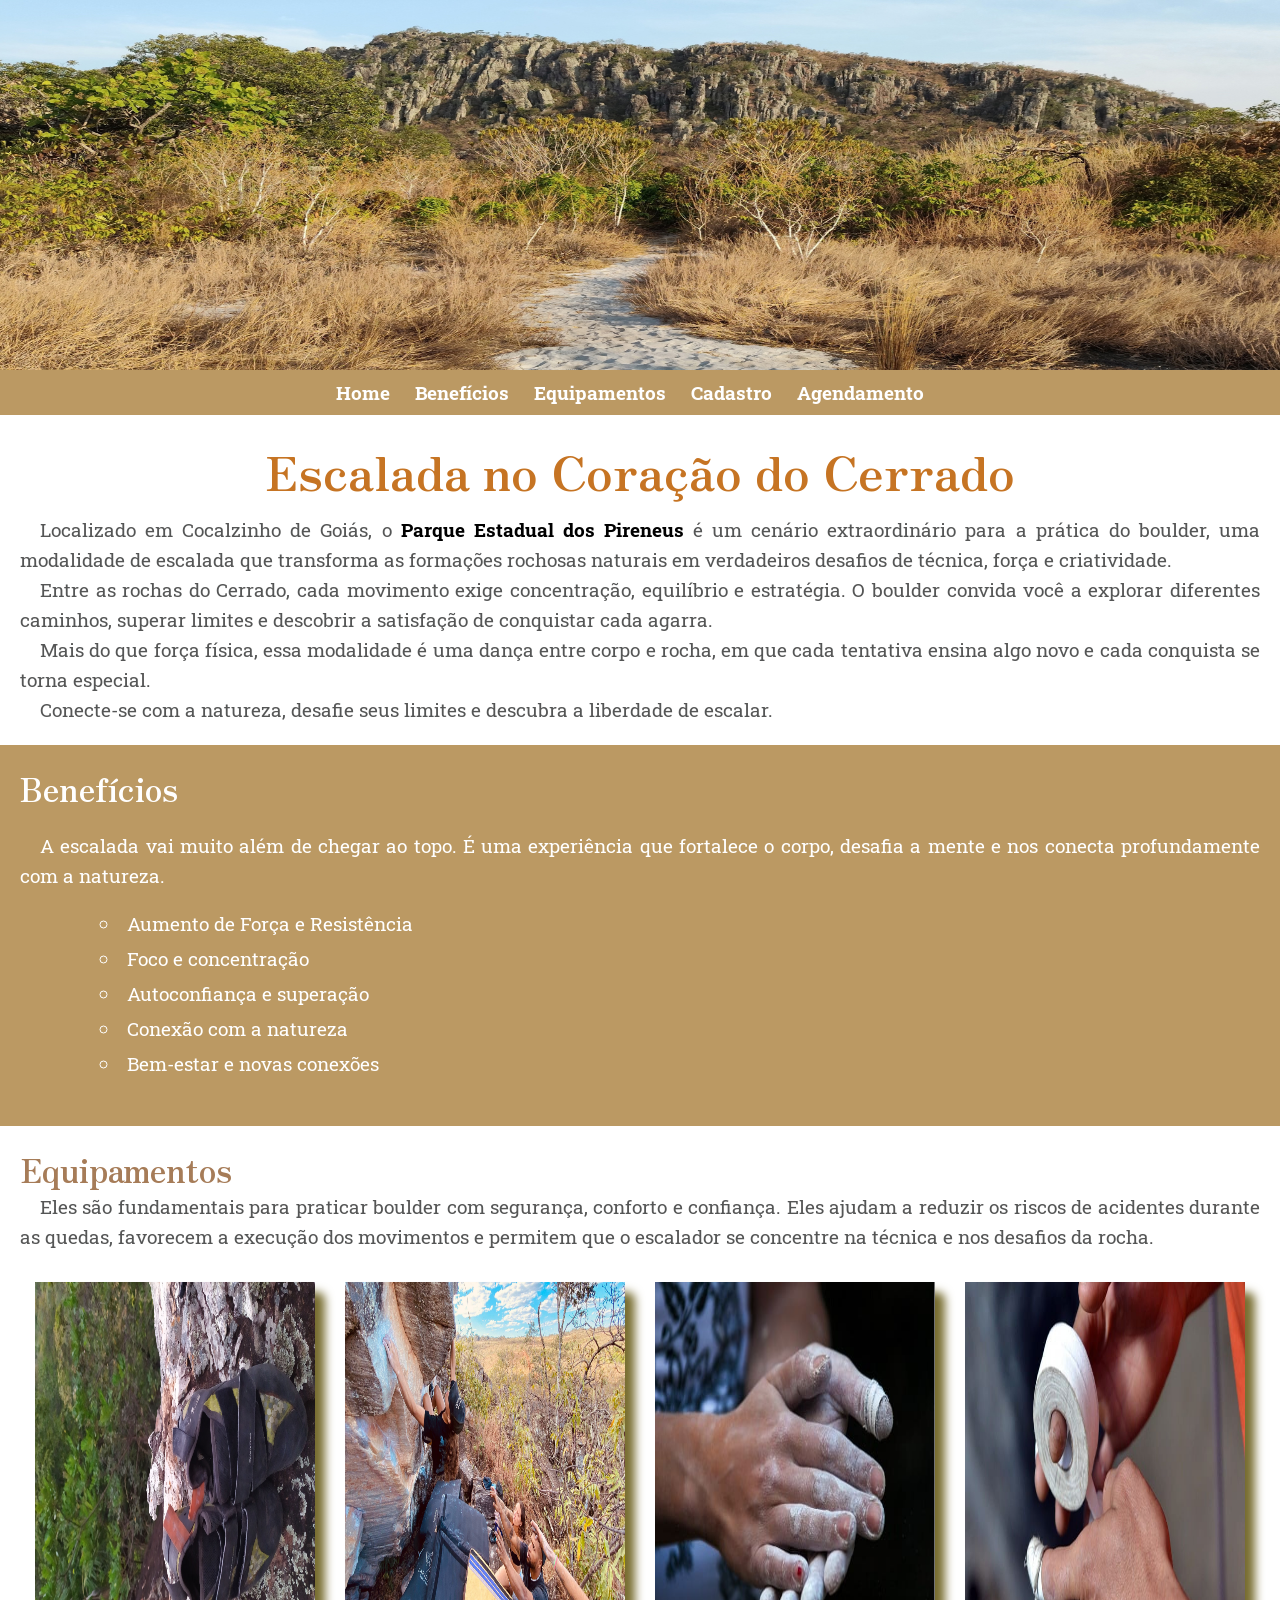
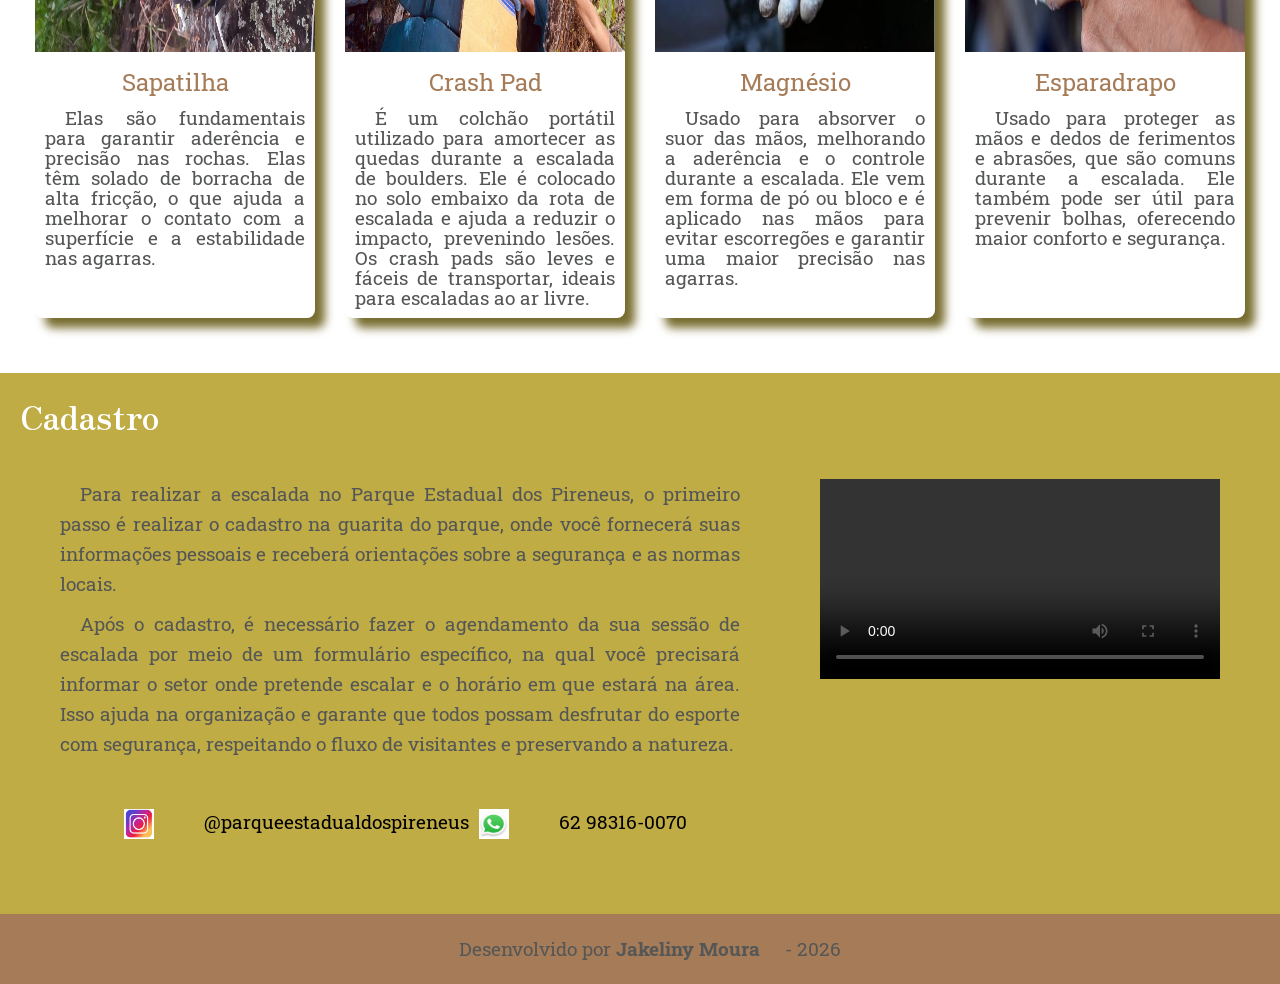
<file: index.html>
<!DOCTYPE html>
<html lang="pt-br">

<head>
    <title>Escalada no Coração do Cerrado</title>
    <meta charset="utf-8" />
    <meta name="author" content="Jakeliny Moura" />
    <meta name="keywords" content="Escalada, Aula de Escalada, Atividades físicas, Parque dos Pireneus" />
    <meta name="description" content="Escalada no parque Estadual dos Pireneus" />
    <link rel="stylesheet" type="text/css" href="style.css" />
</head>

<body>
    <header>
        <img src="img/teste-banner.png" alt="Banner contendo montanha chamada morro do cabeludo" />
    </header>
    <nav>
        <a class="a-menu" href="index.html"> Home </a>
        <a class="a-menu"href="index.html#beneficios"> Benefícios </a>
        <a class="a-menu" href="index.html#equipamentos"> Equipamentos </a>
        <a class="a-menu" href="index.html#cadastro"> Cadastro </a>
        <a class="a-menu" href="agendamentos.html"> Agendamento </a>
    </nav>
    <article>
        <h1>Escalada no Coração do Cerrado</h1>
        <p>Localizado em Cocalzinho de Goiás, o <strong><span id="txt-preto">Parque Estadual dos Pireneus</span></strong> é um cenário extraordinário para a prática do boulder, uma modalidade de escalada que transforma as formações rochosas naturais em verdadeiros desafios de técnica, força e criatividade.</p>
        <p>Entre as rochas do Cerrado, cada movimento exige concentração, equilíbrio e estratégia. O boulder convida você a explorar diferentes caminhos, superar limites e descobrir a satisfação de conquistar cada agarra.</p>
        <p>Mais do que força física, essa modalidade é uma dança entre corpo e rocha, em que cada tentativa ensina algo novo e cada conquista se torna especial.</p>
        <p>Conecte-se com a natureza, desafie seus limites e descubra a liberdade de escalar.</p>
      </article>  

    <section id="beneficios">
        <h2>Benefícios</h2>
        <p>A escalada vai muito além de chegar ao topo. É uma experiência que fortalece o corpo, desafia a mente e nos conecta profundamente com a natureza.</p>
    <ul>
        <li>Aumento de Força e Resistência</li>
        <li>Foco e concentração</li>
        <li>Autoconfiança e superação</li>
        <li>Conexão com a natureza</li>
        <li>Bem-estar e novas conexões</li>
    </ul>
    </section>

    <section id="equipamentos">
        <h2>Equipamentos</h2>
            <p>Eles são fundamentais para praticar boulder com segurança, conforto e confiança. Eles ajudam a reduzir os riscos de acidentes durante as quedas, favorecem a execução dos movimentos e permitem que o escalador se concentre na técnica e nos desafios da rocha.
            <p/>
    <div id="container">            
        <div class="img-card">
                <img  src="img/sapatilha.jpg" alt="Sapatilha de escalada na rocha">
            <div class="card-content">
                <h3>Sapatilha</h3>
                <p>Elas são fundamentais para garantir aderência e precisão nas rochas. Elas têm solado de
                borracha de alta fricção, o que ajuda a melhorar o contato com a superfície e a estabilidade nas
                agarras.</p>
            </div>
        </div>

        <div class="img-card">
                <img  src="img/Crash Pad.jpeg" alt="Escalador carregando o crash pad nas costas">
            <div class="card-content">
                <h3>Crash Pad</h3>
                <p>É um colchão portátil utilizado para amortecer as quedas durante a escalada de boulders. Ele
                é colocado no solo embaixo da rota de escalada e ajuda a reduzir o impacto, prevenindo lesões. Os crash
                pads são leves e fáceis de transportar, ideais para escaladas ao ar livre.</p>
            </div>
        </div>

        <div class="img-card">
                <img src="img/magnesio.jpg" alt="Magnésio nas mãos">
            <div class="card-content">
                <h3>Magnésio</h3>
                <p>Usado para absorver o suor das mãos, melhorando a aderência e o controle durante a
                escalada. Ele vem em forma de pó ou bloco e é aplicado nas mãos para evitar escorregões e garantir uma
                maior precisão nas agarras.</p>
            </div>
        </div>

        <div class="img-card">
                <img src="img/espaadrapo.jpg" alt="Esparadrapo nos dedos">
            <div class="card-content">
                <h3>Esparadrapo</h3>
                <p>Usado para proteger as mãos e dedos de ferimentos e abrasões, que são comuns durante a
                escalada. Ele também pode ser útil para prevenir bolhas, oferecendo maior conforto e segurança.</p>
            </div>
        </div>
    </div>    
    </section>

        <section id="cadastro">
            <h2>Cadastro</h2>

        <div id="container-cadastro">    
            <div class="coluna-cadastro">    
                <p>Para realizar a escalada no Parque Estadual dos Pireneus, o primeiro passo é realizar o cadastro na guarita do parque, onde você fornecerá suas informações pessoais e receberá orientações sobre a segurança e as normas locais.</p>
                <p>Após o cadastro, é necessário fazer o agendamento da sua sessão de escalada por meio de um formulário específico, na qual você precisará informar o setor onde pretende escalar e o horário em que estará na área. Isso ajuda na organização e garante que todos possam desfrutar do esporte com segurança, respeitando o fluxo de visitantes e preservando a natureza.</p>
              
                <div class="container-img">
                    <a href="https://www.instagram.com/parqueestadualdospireneus/" target="blank">
                        <img class="img-icones" src="img/logoinsta.jpg">
                    </a>
                    <p>@parqueestadualdospireneus</p>
                    <a href="https://wa.me/5562983160070" target="_blank" rel="noopener noreferrer">
                    <img class="img-icones" src="img/logowhtsap.jpg">
                    </a>
                    <p>62 98316-0070</p>
                </div>    
           </div>
                <div class="coluna-cadastro">
                    <video src="img/Boulder_Para_todos_V4.mp4" controls autoplay preload="auto" loop>
                    </video>
                </div>  
        </div>          
    </section>
    <footer>
        <p>Desenvolvido por <a href="https://www.instagram.com/jakeliny_moura" target="_blank">Jakeliny Moura</a> - 2026</p>
    </footer>
</body>
</html>
</file>
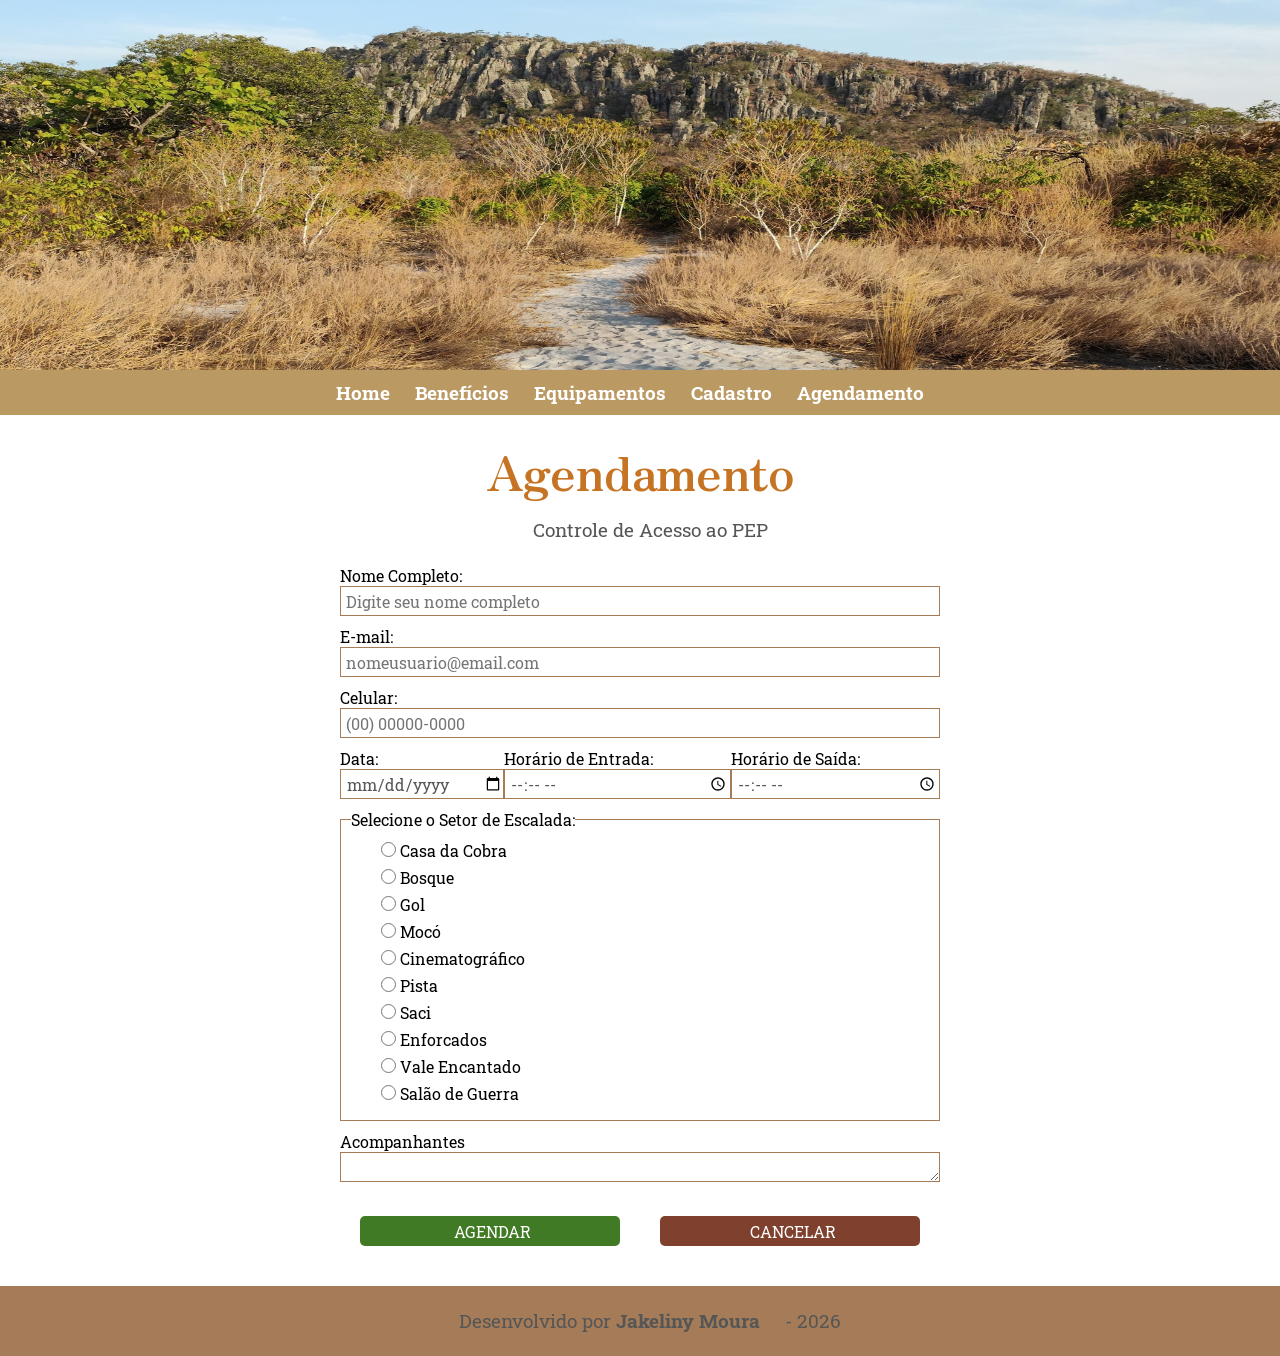
<file: agendamentos.html>
<!DOCTYPE html>
<html lang="pt-br">

<head>
    <title>Escalada no Coração do Cerrado</title>
    <meta charset="utf-8" />
    <meta name="author" content="Jakeliny Moura" />
    <meta name="keywords" content="Escalada, Aula de Escalada, Atividades físicas, Parque dos Pireneus" />
    <meta name="description" content="Escalada no parque dos Pireneus" />
    <link rel="stylesheet" type="text/css" href="style.css" />
</head>

<body>
    <header>
        <img src="img/teste-banner.png" alt="Banner contendo montanha chamada morro do cabeludo" />
    </header>
    <nav>
        <a class="a-menu" href="index.html"> Home </a>
        <a class="a-menu"href="index.html#beneficios"> Benefícios </a>
        <a class="a-menu"href="index.html#equipamentos"> Equipamentos </a>
        <a class="a-menu"href="index.html#cadastro"> Cadastro </a>
        <a class="a-menu"href="agendamentos.html"> Agendamento </a>
    </nav>
    <section id="pag-agendamentos">
        <h1>Agendamento</h1>
        <p>Controle de Acesso ao PEP</p>

        <form name="" method="" action="">
            <label for="nome_completo">Nome Completo:</label>
            <input id="nome_completo" type="text" name="nome_completo" id="nome_completo"
                placeholder="Digite seu nome completo" required  /><br />

            <label for="email">E-mail:</label>
            <input id="email" type="email" name="email" placeholder="nomeusuario@email.com" required />

            <label for="celular">Celular:</label>
            <input id="celular" type="tel" name="celular" placeholder="(00) 00000-0000"
                pattern="^\(?\d{2}\)\d{5}[-\s]\d{4}.*?$" /><br />

            <div id="data-hora">  
                <div>  
                    <label for="data_agendamento">Data:</label>
                    <input id="data_agendamento" type="date" name="data_agendamento" required />
                </div>
                <div>
                    <label for="horario_agendamento">Horário de Entrada:</label>
                    <input id="horario_agendamento" type="time" name="horario_agendamento" required />
                </div>
                <div>    
                    <label for="horario_saida">Horário de Saída:</label>
                    <input id="horario_saida" type="time" name="horario_saida" size="80" required />
                </div>    
            </div>
            <fieldset>
                <legend>Selecione o Setor de Escalada:</legend>
                <input id="cobra" type="radio" name="setor" value="cobra" /> <label for="cobra">Casa da Cobra</label><br />
                <input id="bosque" type="radio" name="setor" value="bosque" /> <label for="bosque">Bosque</label><br />
                <input id="gol" type="radio" name="setor" value="gol" /> <label for="gol">Gol</label><br />
                <input id="moco" type="radio" name="setor" value="moco" /> <label for="moco">Mocó</label><br />
                <input id="cinematografico" type="radio" name="setor" value="cinematografico" /> <label
                    for="cinematografico">Cinematográfico</label><br />
                <input id="pista" type="radio" name="setor" value="pista" /> <label for="pista">Pista</label><br />
                <input id="saci" type="radio" name="setor" value="saci" /> <label for="saci">Saci</label><br />
                <input id="enforcados" type="radio" name="setor" value="enforcados" /> <label
                    for="enforcados">Enforcados</label><br />
                <input id="vale_encantado" type="radio" name="setor" value="vale_encantado" /> <label
                    for="vale_encantado">Vale Encantado</label><br />
                <input id="salao_de_guerra" type="radio" name="setor" value="salao_de_guerra" /> <label
                    for="salao_de_guerra">Salão de Guerra</label><br />
            </fieldset>

            <label for="name">Acompanhantes<label><br>
                    <textarea id="msg" cols="79" rows="4">
                    </textarea>

                <div id="botoes-form">    
                    <input type="submit" name="btn-agendar" value="AGENDAR" />
                    <input type="reset" name="btn-cancelar" value="CANCELAR" />
                </div>    
        </form>
    </section>
     <footer>
        <p>Desenvolvido por <a href="https://www.instagram.com/jakeliny_moura" target="_blank">Jakeliny Moura</a> - 2026</p>
    </footer>
</body>
</html>
</file>
<file: style.css>
@import url('https://fonts.googleapis.com/css2?family=Allura&family=Roboto+Slab:wght@100..900&family=Zen+Antique+Soft&display=swap');

*{
    margin: 0;
    padding: 0;
}

body{
    background-color: #fff;
}

header, img{
    width: 100%;
    height: 370px;
    
}

nav{
    background-color: #BB9963
  ;
    text-align: center;
    padding: 10px;
}

a{
    font: 1.2rem "Roboto Slab", serif;
    text-decoration: none;
    margin-right: 20px;
    font-weight: bold;
}

.a-menu{
    margin-right: 20px;
    font-weight: bold;
}

.a-menu:link, .a-menu:visited{
    color: #fff;
}

.a-menu:hover, .a-menu:active{
    color: #BFAC45 ;
}

article{
    width: 100%;
    background-color: #fff;
    padding:  20px;
    box-sizing: border-box;
}

h1{font: 3rem "Zen Antique Soft", serif;
  color:#c67423;  
  text-align: center;
  margin-bottom: 10px;
}

p{
  font: 1.2rem "Roboto Slab", serif;
    color: #555656 ;
    text-align: justify;
    text-indent: 20px;
    line-height: 30px;
}

#txt-preto{
    color: #000000;
}

section{
    background-color: #fff;
    padding: 20px;

}

h2{
    font: 2rem "Zen Antique Soft", serif;
    color: #A67C58;
}

#beneficios{
    background-color: #BB9963;
}

#beneficios h2{
    color: #fff;}

#beneficios p{
    color: #fff;
    margin-top: 20px;
}

ul{
    margin-left: 50px;
    list-style-position: inside;
    list-style-type: circle;
    padding: 20px 30px;
}

li{
    color: #fff;
    font: 1.2rem "Roboto Slab", serif;
    margin-bottom: 10px;
}

#equipamentos{
    background-color: #fff;

}

#container{
    display: flex;
    margin-top: 15px;
    margin-bottom: 20px ;
}

.img-card{
    background-color: #fff;
    margin: 15px;
    width: 25%;
    border-radius: 8px;
    box-shadow: 10px 10px 10px #786d30;
    transition: 0.5s;
}

.img-card:hover{
    box-shadow: 20px 20px 20px #bdbaab;
}

.card-content{
    padding: 10px;
}

.card-content p{
   font: 1.2rem "Roboto Slab", serif;
    color: #555656 ;
    line-height: 20px; 
}

h3{
    font: 1.5rem "Roboto Slab", serif;
    color: #A67C58;
    text-align: center;
    margin-bottom: 10px;
}

#cadastro{
    background-color: #BFAC45 ;
}

#cadastro h2{
    color: #fff;
}

#cadastro p{
    text-align: justify;
    margin-bottom: 10px;
}

#container-cadastro{
    display: flex;
}

.coluna-cadastro{
    padding: 40px;
}

.container-img{
    margin-top: 40px;
    display: flex;
    justify-content: center;
    align-items: center;
}
.container-img p{
    color: #000000;
}
.img-icones{
    width: 30px;
    height: 30px;
    padding: 10px;
}

video{
    width: 400px;
}

footer{
    background-color: #A67C58;
    padding: 20px;
}

footer p{
    text-align: center;
        color: #555656;

}

footer a{
    text-align: center;
        color: #555656;

}

footer a:hover{
    color:#fff;
}

/* Página agendamentos*/

#pag-agendamentos{

}

#pag-agendamentos p{
    text-align: center;
    margin-bottom: 20px;
}

form{
    width: 600px;
    margin: 0 auto;
}

input, textarea{
    width: 100%;
    height: 30px;
    margin-bottom: 10px;
    padding-left: 5px;
    box-sizing: border-box;
    border: 1px solid #A67C58;
    color: #555656;

}

label, fieldset, input, textarea{
    font: 1rem "Roboto Slab", serif;
}

fieldset{
    border: 1px solid #A67C58;
    margin-bottom: 10px;
    padding: 10px;
}

#data-hora{
    display: flex;
}

input[type="radio"]{
    width: 15px;
    height: 15px;
    margin-left: 30px;
}

#botoes-form{
    display: flex;
}

input[type="submit"], input[type="reset"]{
    margin: 20px;
    background-color: #417a24;
    color: #fff;
    border: 0;
    border-radius: 5px;
}

input[type="reset"]{
    background-color: #7f412e;
}
</file>
